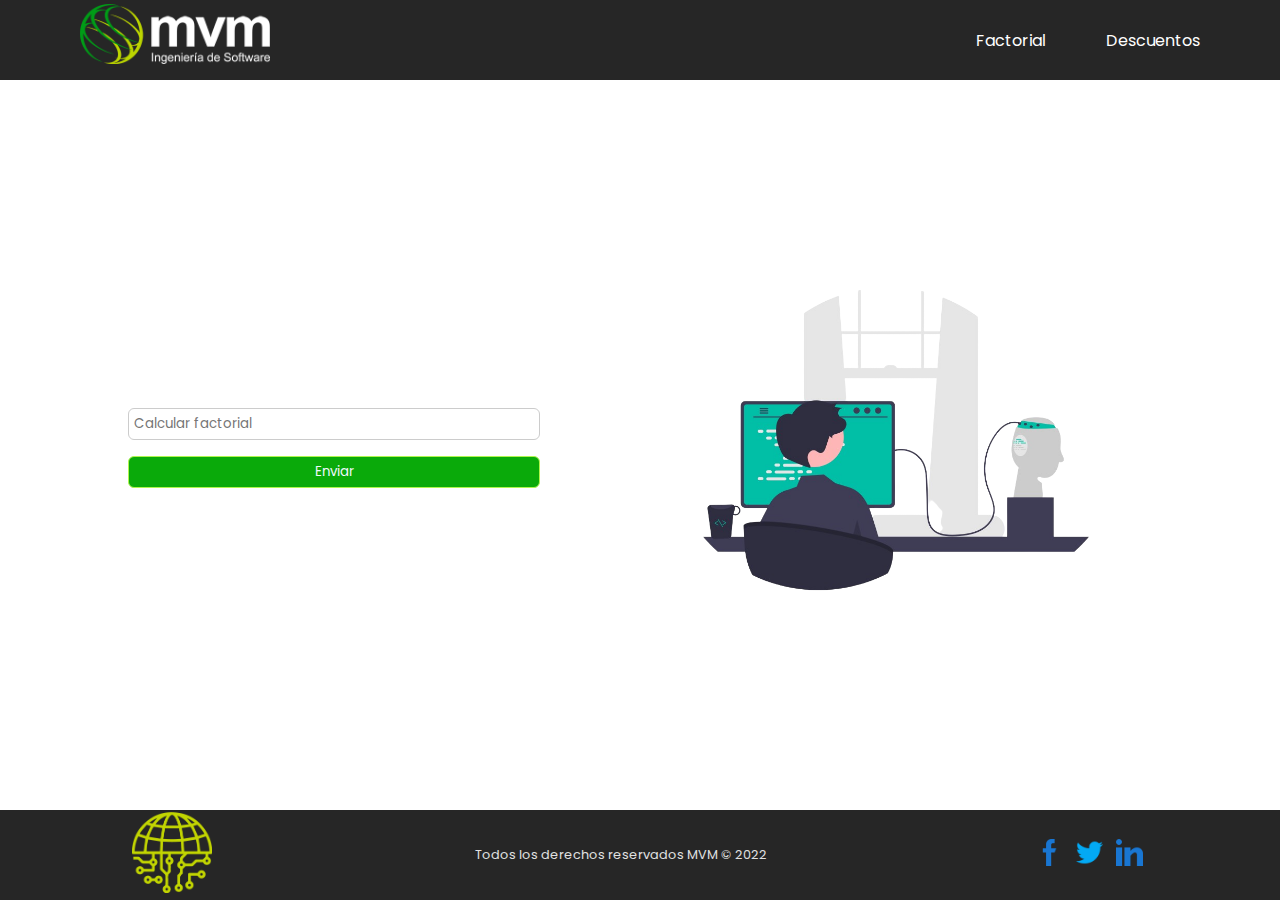
<file: index.html>
<!DOCTYPE html>
<html lang="en">
	<head>
		<meta charset="UTF-8" />
		<meta http-equiv="X-UA-Compatible" content="IE=edge" />
		<meta name="viewport" content="width=device-width, initial-scale=1.0" />
		<title>MVM</title>
		<link rel="stylesheet" href="css/style.css" />
		<link
			rel="shortcut icon"
			href="img/tecnologia-3.png"
			type="image/x-icon"
		/>
	</head>
	<body>
		<header>
			<nav class="navbar">
				<a href="" class="nav-logo"
					><img src="img/mvm-footer.png" class="image"
				/></a>
				<ul class="nav-menu">
					<li class="nav-item">
						<a href="index.html" class="nav-link">Factorial</a>
					</li>
					<li class="nav-item">
						<a href="descuento.html" class="nav-link">Descuentos</a>
					</li>
				</ul>
				<div class="hamburger">
					<span class="bar"></span>
					<span class="bar"></span>
					<span class="bar"></span>
				</div>
			</nav>
		</header>
		<span class="result""" id="result"></span>
		<main class="main">
			<form class="form" id="form">
				<input
					type="number"
					id="num"
					placeholder="Calcular factorial"
				/>
				<button type="submit" id="calcular">Enviar</button>
			</form>
			<img src="img/xd.png" alt="" class="right" />
		</main>
		<footer class="footer">
			<div class="uno">
				<img src="img/tecnologia-3.png" alt="" class="img-footer" />
			</div>
			<div class="dos">
				<p>Todos los derechos reservados MVM © 2022</p>
			</div>
			<div class="tres">
				<a
					href="https://www.facebook.com/MVMingenieria/"
					target="_blank"
					><img src="img/facebook.png" class="icon"
				/></a>
				<a href="https://twitter.com/mvmingenieria/" target="_blank"
					><img src="img/gorjeo.png" class="icon"
				/></a>
				<a
					href="https://www.linkedin.com/company/mvmingsoftware/"
					target="_blank"
					><img src="img/linkedin.png" class="icon"
				/></a>
			</div>
		</footer>

		<span class="result" id="result"></span>

		<script src="js/main.js"></script>
	</body>
</html>
</file>
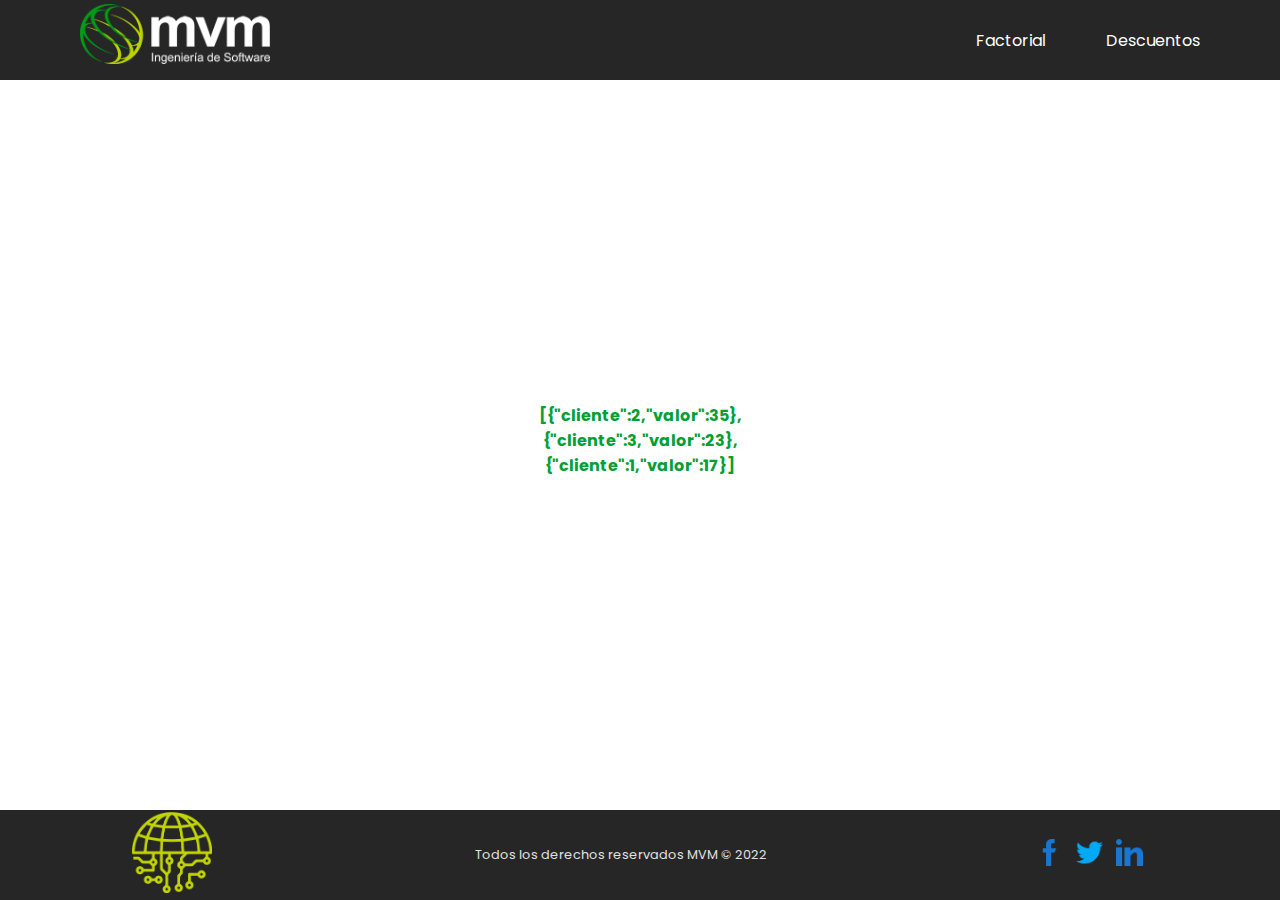
<file: descuento.html>
<!DOCTYPE html>
<html lang="en">
	<head>
		<meta charset="UTF-8" />
		<meta http-equiv="X-UA-Compatible" content="IE=edge" />
		<meta name="viewport" content="width=device-width, initial-scale=1.0" />
		<title>MVM</title>
		<link rel="stylesheet" href="css/style.css" />
		<link
			rel="shortcut icon"
			href="img/tecnologia-3.png"
			type="image/x-icon"
		/>
	</head>
	<body>
		<header>
			<nav class="navbar">
				<a href="" class="nav-logo"
					><img src="img/mvm-footer.png" class="image"
				/></a>
				<ul class="nav-menu">
					<li class="nav-item">
						<a href="index.html" class="nav-link">Factorial</a>
					</li>
					<li class="nav-item">
						<a href="descuento.html" class="nav-link">Descuentos</a>
					</li>
				</ul>
				<div class="hamburger">
					<span class="bar"></span>
					<span class="bar"></span>
					<span class="bar"></span>
				</div>
			</nav>
		</header>
		<ol>
			<li id="resultado"></li>
		</ol>

		<footer class="footer">
			<div class="uno">
				<img src="img/tecnologia-3.png" alt="" class="img-footer" />
			</div>
			<div class="dos">
				<p>Todos los derechos reservados MVM © 2022</p>
			</div>
			<div class="tres">
				<a
					href="https://www.facebook.com/MVMingenieria/"
					target="_blank"
					><img src="img/facebook.png" class="icon"
				/></a>
				<a href="https://twitter.com/mvmingenieria/" target="_blank"
					><img src="img/gorjeo.png" class="icon"
				/></a>
				<a
					href="https://www.linkedin.com/company/mvmingsoftware/"
					target="_blank"
					><img src="img/linkedin.png" class="icon"
				/></a>
			</div>
		</footer>

		<script src="js/app.js"></script>
	</body>
</html>
</file>
<file: css/style.css>
@import url('https://fonts.googleapis.com/css2?family=Bebas+Neue&family=Poppins:ital,wght@0,200;0,300;0,400;0,500;0,700;1,100;1,200;1,300&family=Roboto:ital,wght@0,300;0,700;1,100;1,400;1,500&display=swap');

* {
    padding    : 0;
    margin     : 0;
    box-sizing : border-box;
    font-family: "Poppins";
}

header {
    background: #262626;
}

body {
    width: 100%;

}

li {
    list-style: none;
}

a {
    color          : #fff;
    text-decoration: none;
}

.image {
    height: 60px;
}


.navbar {
    min-height     : 80px;
    display        : flex;
    justify-content: space-between;
    align-items    : center;
    padding        : 0 80px;
}


.nav-menu {
    display        : flex;
    justify-content: space-between;
    align-items    : center;
    gap            : 60px;
}

.nav-logo {
    font-size: 2rem;
}

.nav-link {
    transition: 0.7s ease;
}

.nav-link:hover {
    color: dodgerblue;
}

.hamburger {
    display: none;
    cursor : pointer;
}

.bar {
    display           : block;
    width             : 25px;
    height            : 3px;
    margin            : 5px auto;
    -webkit-transition: all 0.3s ease-in-out;
    transition        : all 0.3s ease-in-out;
    background        : white;
}

.main {
    width          : 80%;
    min-height     : 80vh;
    margin         : 0 auto;
    display        : flex;
    justify-content: center;
    align-items    : center;
    gap            : 100px;

}


.form {
    width          : 50%;
    display        : flex;
    flex-direction : column;
    justify-content: center;
}

.right {
    max-width    : 50%;
    border-radius: 12px;
}

#num {
    margin       : 1rem 0;
    border       : 1px solid #ccc;
    border-radius: 6px;
    padding      : .3rem;

}

#calcular {
    border          : 1px solid #aff64d;
    background-color: rgb(10, 170, 10);
    color           : aliceblue;
    padding         : .3rem;
    border-radius   : 6px;
    transition      : 1s ease;
}

#calcular:hover {
    color           : rgb(10, 170, 10);
    background-color: aliceblue;
    cursor          : pointer;
    border          : 1px solid #008e1c;

}

.result {
    color         : rgb(6, 159, 52);
    font-weight   : bold;
    width         : 100%;
    margin        : 0 auto;
    text-align    : center;
    display       : block;
    position      : absolute;
    top           : 15rem;
    letter-spacing: 1px;
    font-size     : 1.2rem;
}



#resultado {
    text-align     : center;
    color          : rgb(6, 159, 52);
    font-weight    : bold;
    width          : 100%;
    max-width      : 300px;
    margin         : 0 auto;
    display        : flex;
    justify-content: center;
    align-items    : center;
    min-height     : 80vh;

}

.footer {
    position       : fixed;
    bottom         : 0;
    width          : 100%;
    min-height     : 10vh;
    background     : #262626;
    display        : flex;
    justify-content: space-around;
    align-items    : center;
    color          : rgb(225, 225, 225);
    font-size      : .8rem;
}

.img-footer {
    width: 80px;
}


.icon {
    width     : 27px;
    margin    : 0 5px;
    transition: .4s ease;

}

.icon:hover {
    transform: scale(1.3);
    cursor   : pointer;
}


@media(max-width: 767px) {
    .hamburger {
        display: block;
    }

    .hamburger.active .bar:nth-child(2) {
        opacity: 0;
    }

    .hamburger.active .bar:nth-child(1) {
        transform: translateY(8px) rotate(45deg);
    }

    .hamburger.active .bar:nth-child(3) {
        transform: translateY(-8px) rotate(-45deg);
    }

    .nav-menu {
        position      : fixed;
        left          : -100%;
        top           : 70px;
        gap           : 0;
        flex-direction: column;
        background    : #262626;
        width         : 100%;
        text-align    : center;
        transition    : 0.3s;
    }

    .nav-item {
        margin: 16px 0;
    }

    .nav-menu.active {
        left: 0;
    }

    .navbar {
        padding: 0 25px;
    }

    .image {
        height: 56.6px;
    }

    .main {
        width: 100%;

        display       : flex;
        flex-direction: column;
    }

    .form {
        width: 70%;
        order: 2;
    }

    .right {
        width: 70%;
        order: 1;
    }

    .dos p {
        font-size: .8rem;
    }

    .img-footer {
        width: 50px;
    }

    .icon {
        width: 22px;
    }

    .icon:hover {
        transform: scale(1.2);
        cursor   : pointer;
    }

    .result {
        color         : rgb(6, 159, 52);
        font-weight   : bold;
        width         : 100%;
        margin        : 0 auto;
        text-align    : center;
        display       : block;
        position      : absolute;
        top           : 30rem;
        letter-spacing: 1px;
        font-size     : 1.2rem;
    }

}

@media(max-width: 570px) {
    .main {
        width: 100%;

    }

    .form {
        width: 80%;
    }

    .right {
        width: 100%;

    }

    .result {
        color         : rgb(6, 159, 52);
        font-weight   : bold;
        width         : 100%;
        margin        : 0 auto;
        text-align    : center;
        display       : block;
        position      : absolute;
        top           : 28rem;
        letter-spacing: 1px;
        font-size     : 1.2rem;
    }

    .footer {
        display       : flex;
        flex-direction: column;
        align-content : center;
        height        : 130px;

    }

    .uno,
    .dos,
    .tres {
        margin: .3rem 0;

    }


}
</file>
